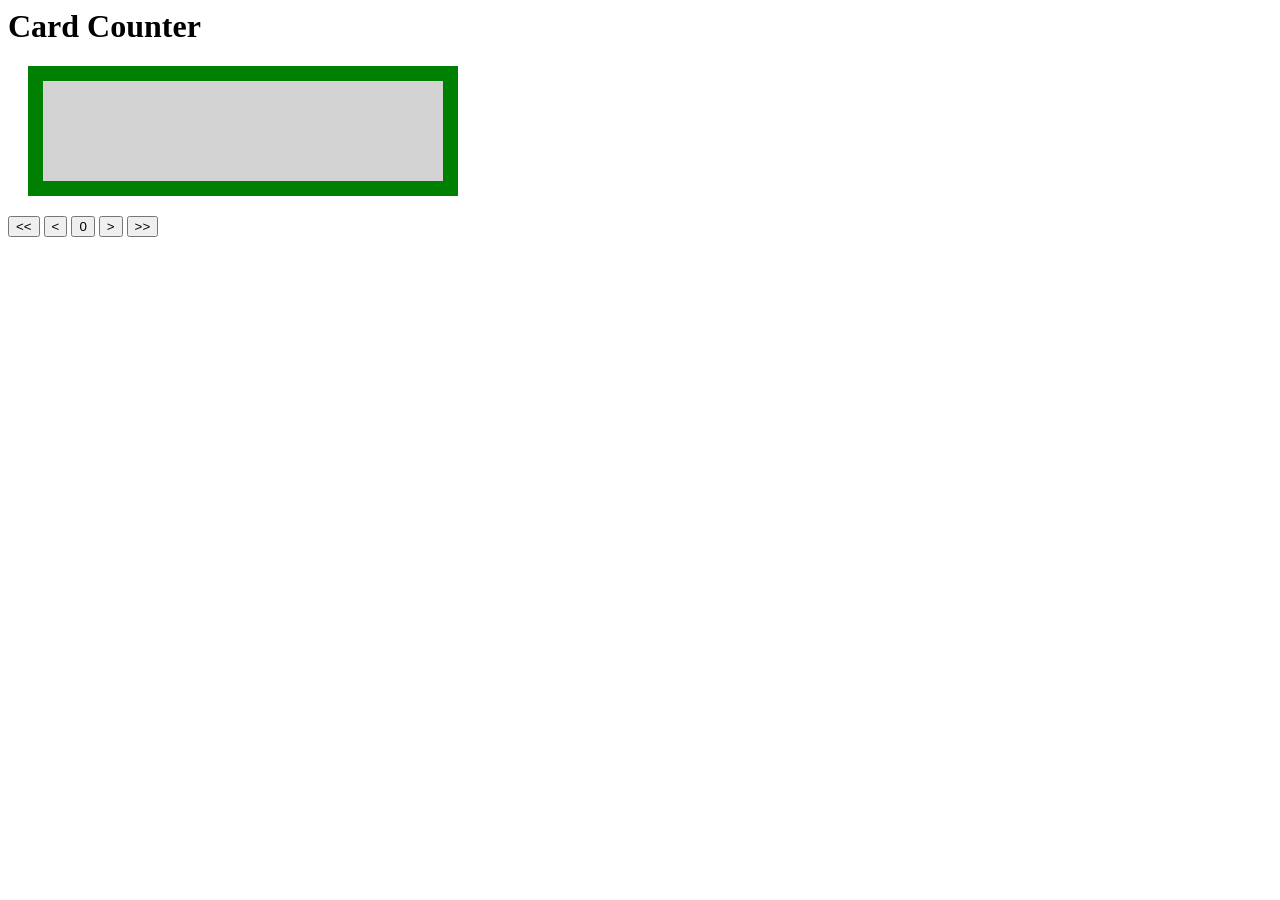
<file: index.html>
<html>
<body class="">
<head>
    <title> This is a bio</title>
    <link href="style.css" rel="stylesheet" type="text/css">
</head>
<script src="api-calls.js"></script>

<h1 id="head">Card Counter</h1>
<div id = "Stuffgoeshere">

</div>

<section id = "cardcounter">
    <div id = "card" class="box">

    </div>
    <div id = "buttons">

    <button id = "minus10" onclick="minus10()"> << </button>
    <button id = "minus1" onclick="minus1()"> < </button>
    <button id = "zero" onclick="zero()"> 0 </button>
    <button id = "plus1" onclick="plus1()"> > </button>
    <button id = "plus10" onclick="plus10()"> >> </button>

    </div>
    <div id = "history">

    </div>

</section>

</body>
</html>
</file>
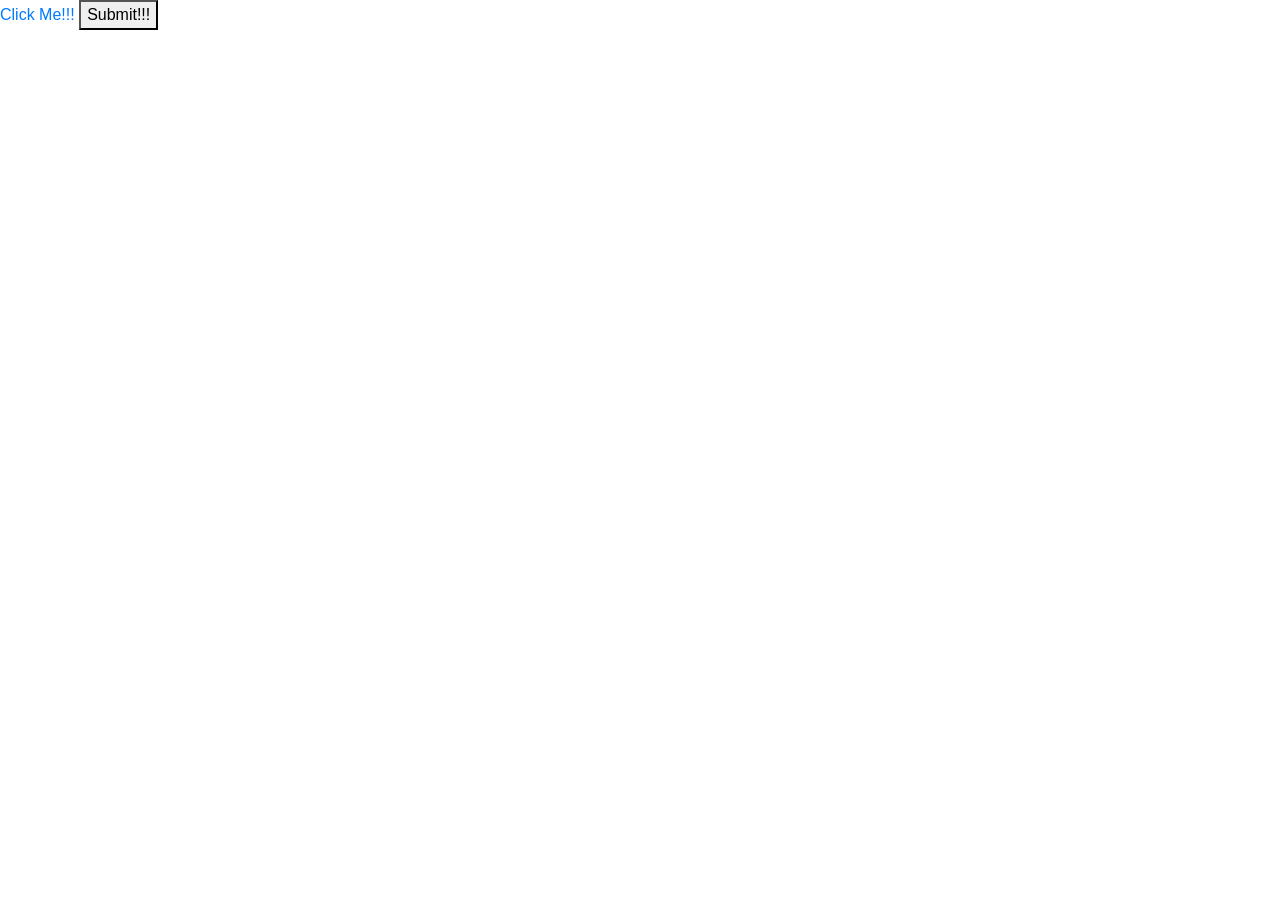
<file: first page.html>
<!DOCTYPE html>
<html lang="en">
<head>
    <meta charset="UTF-8">
    <link rel="stylesheet" href="https://stackpath.bootstrapcdn.com/bootstrap/4.3.1/css/bootstrap.min.css" integrity="sha384-ggOyR0iXCbMQv3Xipma34MD+dH/1fQ784/j6cY/iJTQUOhcWr7x9JvoRxT2MZw1T" crossorigin="anonymous">
    <title>Title</title>
</head>
<body>
<a href="secondPage.html"> Click Me!!!</a>

<button onclick="handleClickButton()">
    Submit!!!
</button>

</body>
<script src="nav.js"></script>
</html>
</file>
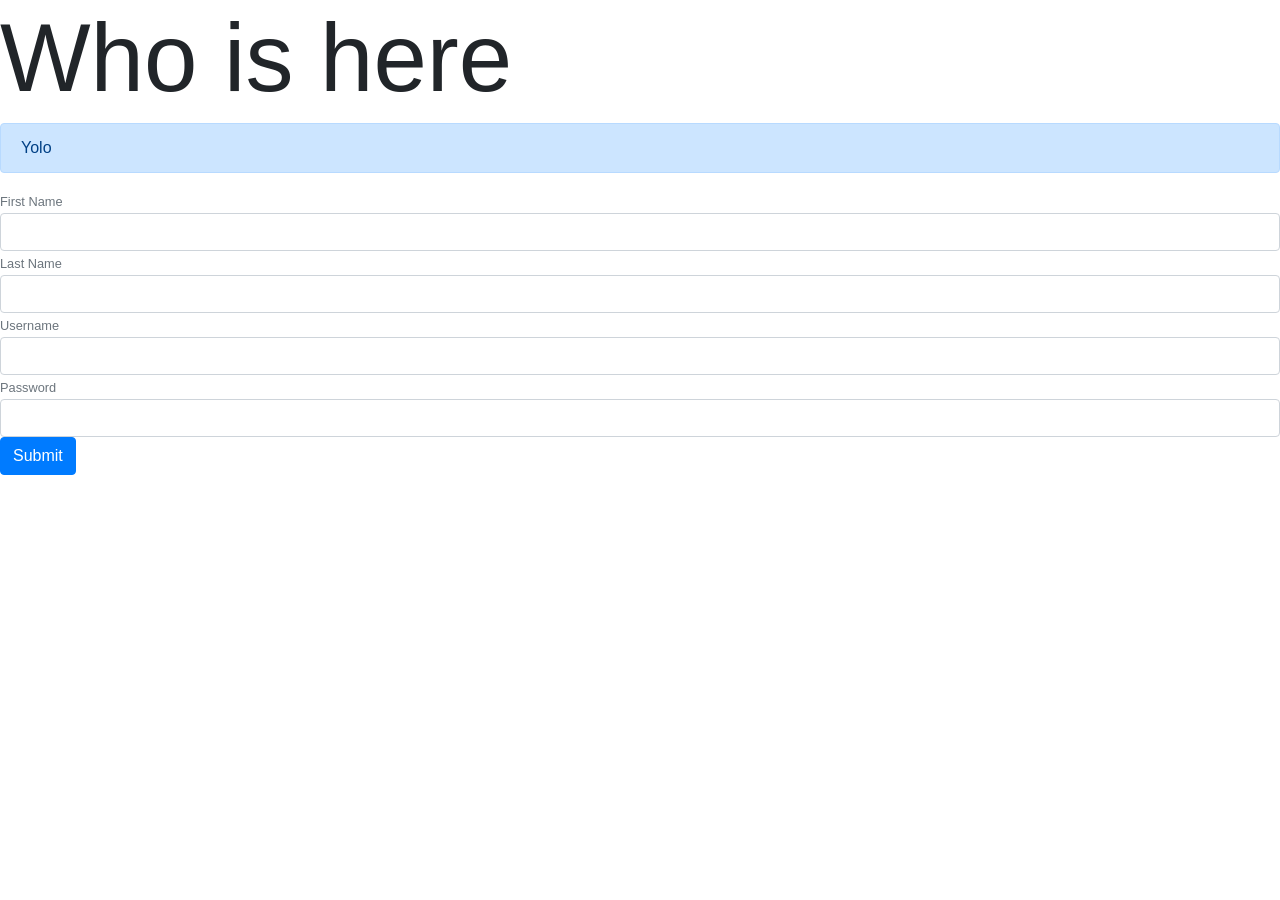
<file: forms.html>
<!DOCTYPE html>
<html lang="en">

<head>
    <link rel="stylesheet" href="https://stackpath.bootstrapcdn.com/bootstrap/4.3.1/css/bootstrap.min.css" integrity="sha384-ggOyR0iXCbMQv3Xipma34MD+dH/1fQ784/j6cY/iJTQUOhcWr7x9JvoRxT2MZw1T" crossorigin="anonymous">
    <meta charset="UTF-8">
    <title>Title</title>
</head>

<h1 id = "toBeChanged" class="display-1"  role="alert"> Who is here </h1>

<body>

<div id = "head" class = "alert alert-primary" role="alert">
Yolo
</div>

<form  onsubmit = "return handleSubmit(this)">
    <small class="text-muted"> First Name</small>
    <input class="form-control" onblur = "updateTitle(this)" id = "firstname" type = "text">

    <small class="text-muted">  Last Name </small>
    <input class="form-control" id = "lastname" type = "text">

    <small class="text-muted">  Username</small>
    <input class="form-control" id = "username" type = "text">

    <small class="text-muted">  Password </small>
    <input class="form-control" id = "pword" type="password">

    <button type="submit" class="btn btn-primary">
        Submit
    </button>

</form>

</body>
<script src = "myScript-2.js"> </script>
<script src="https://code.jquery.com/jquery-3.3.1.slim.min.js" integrity="sha384-q8i/X+965DzO0rT7abK41JStQIAqVgRVzpbzo5smXKp4YfRvH+8abtTE1Pi6jizo" crossorigin="anonymous"></script>
<script src="https://cdnjs.cloudflare.com/ajax/libs/popper.js/1.14.7/umd/popper.min.js" integrity="sha384-UO2eT0CpHqdSJQ6hJty5KVphtPhzWj9WO1clHTMGa3JDZwrnQq4sF86dIHNDz0W1" crossorigin="anonymous"></script>
<script src="https://stackpath.bootstrapcdn.com/bootstrap/4.3.1/js/bootstrap.min.js" integrity="sha384-JjSmVgyd0p3pXB1rRibZUAYoIIy6OrQ6VrjIEaFf/nJGzIxFDsf4x0xIM+B07jRM" crossorigin="anonymous"></script>
</html>
</file>
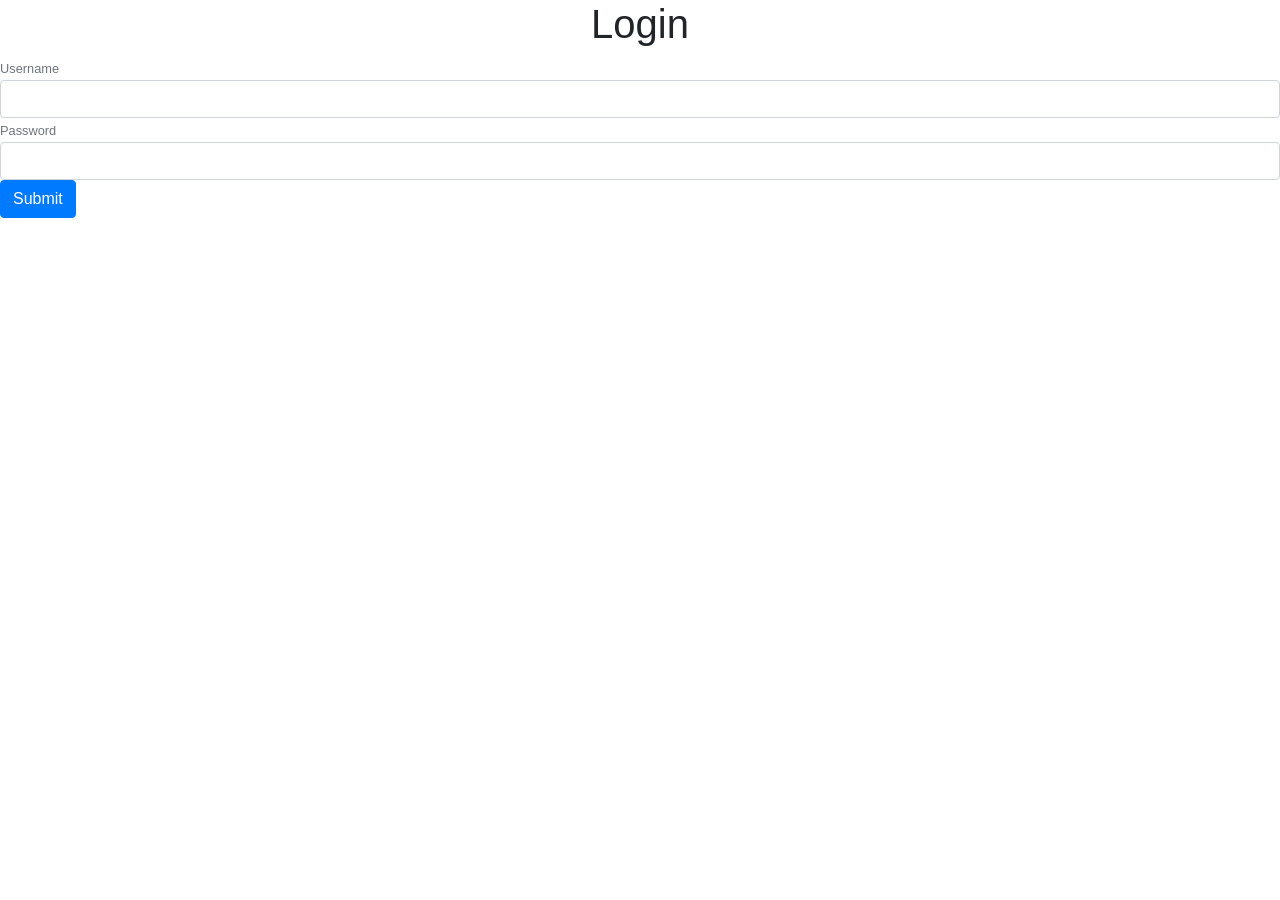
<file: Thursday/Login.html>
<!DOCTYPE html>
<html lang="en">
<head>
    <meta charset="UTF-8">
    <title>Title</title>
    <link rel="stylesheet" href="https://stackpath.bootstrapcdn.com/bootstrap/4.3.1/css/bootstrap.min.css" integrity="sha384-ggOyR0iXCbMQv3Xipma34MD+dH/1fQ784/j6cY/iJTQUOhcWr7x9JvoRxT2MZw1T" crossorigin="anonymous">
    <h1 style="text-align: center"> Login </h1>
</head>
<body>

<div>
    <form onsubmit="return handleThis(this)">

        <small class="text-muted"> Username</small>
        <input class="form-control" id="username" type = "text">

        <small class="text-muted"> Password</small>
        <input class="form-control" id="password" type="password">

        <button type="submit" class="btn btn-primary">
            Submit
        </button>
    </form>
</div>

</body>
<script src="Login.js"></script>
<script src="https://code.jquery.com/jquery-3.3.1.slim.min.js" integrity="sha384-q8i/X+965DzO0rT7abK41JStQIAqVgRVzpbzo5smXKp4YfRvH+8abtTE1Pi6jizo" crossorigin="anonymous"></script>
<script src="https://cdnjs.cloudflare.com/ajax/libs/popper.js/1.14.7/umd/popper.min.js" integrity="sha384-UO2eT0CpHqdSJQ6hJty5KVphtPhzWj9WO1clHTMGa3JDZwrnQq4sF86dIHNDz0W1" crossorigin="anonymous"></script>
<script src="https://stackpath.bootstrapcdn.com/bootstrap/4.3.1/js/bootstrap.min.js" integrity="sha384-JjSmVgyd0p3pXB1rRibZUAYoIIy6OrQ6VrjIEaFf/nJGzIxFDsf4x0xIM+B07jRM" crossorigin="anonymous"></script>
</html>
</file>
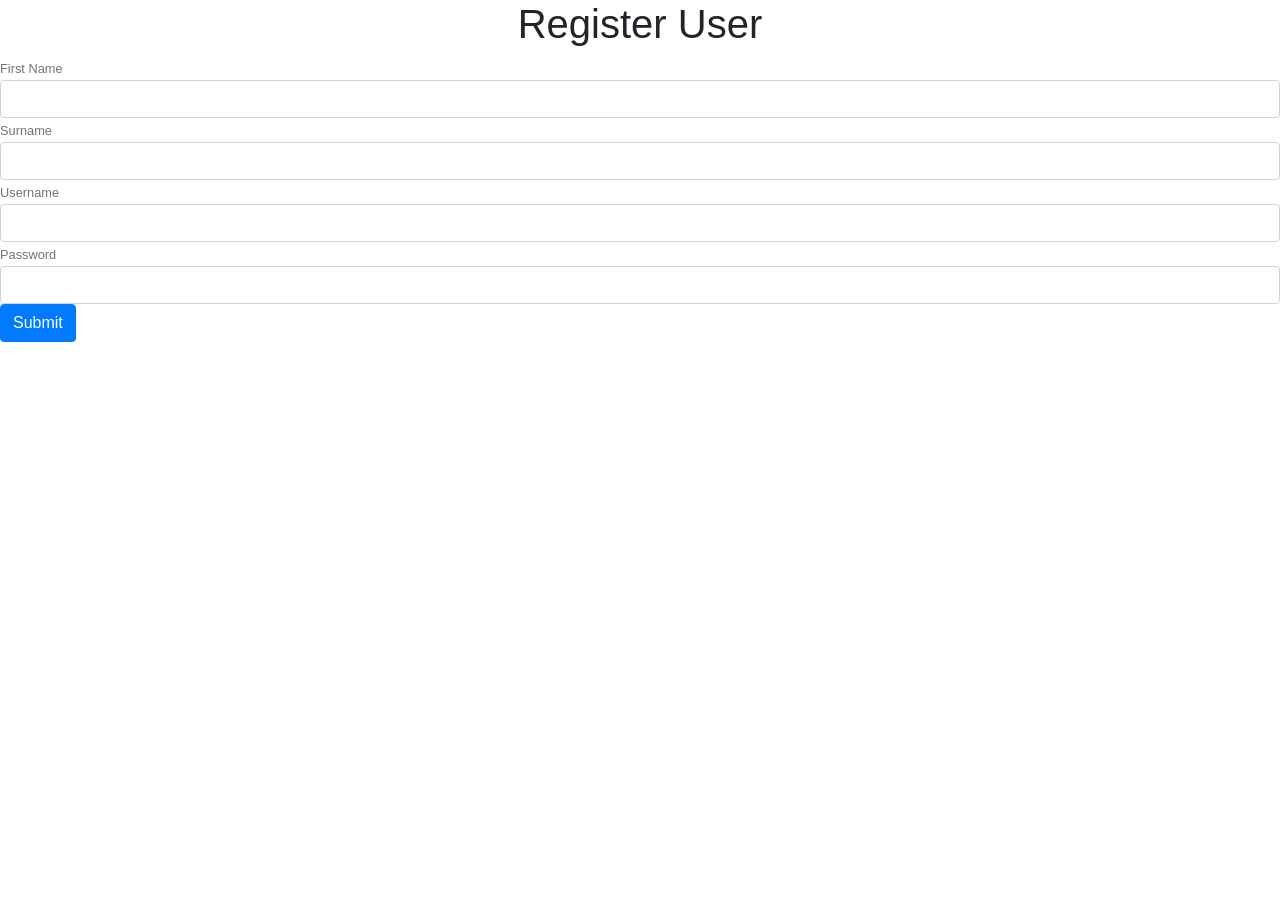
<file: Thursday/register.html>
<!DOCTYPE html>
<html lang="en">
<head>
    <meta charset="UTF-8">
    <link rel="stylesheet" href="https://stackpath.bootstrapcdn.com/bootstrap/4.3.1/css/bootstrap.min.css" integrity="sha384-ggOyR0iXCbMQv3Xipma34MD+dH/1fQ784/j6cY/iJTQUOhcWr7x9JvoRxT2MZw1T" crossorigin="anonymous">
    <title>Title</title>
    <h1 style="text-align: center"> Register User</h1>
</head>
<body>

<div>
<form onsubmit="return handleThis(this)" o>

    <small class="text-muted"> First Name</small>
    <input class="form-control" id ="firstname" type = "text">

    <small class="text-muted"> Surname</small>
    <input class="form-control" id="secondname" type = "text">

    <small class="text-muted"> Username</small>
    <input class="form-control" id="username" type = "text">

    <small class="text-muted"> Password</small>
    <input class="form-control" id="password" type="password">

    <button type="submit" class="btn btn-primary">
        Submit
    </button>
</form>
</div>
</body>

<script src = "register.js"> </script>
<script src="https://code.jquery.com/jquery-3.3.1.slim.min.js" integrity="sha384-q8i/X+965DzO0rT7abK41JStQIAqVgRVzpbzo5smXKp4YfRvH+8abtTE1Pi6jizo" crossorigin="anonymous"></script>
<script src="https://cdnjs.cloudflare.com/ajax/libs/popper.js/1.14.7/umd/popper.min.js" integrity="sha384-UO2eT0CpHqdSJQ6hJty5KVphtPhzWj9WO1clHTMGa3JDZwrnQq4sF86dIHNDz0W1" crossorigin="anonymous"></script>
<script src="https://stackpath.bootstrapcdn.com/bootstrap/4.3.1/js/bootstrap.min.js" integrity="sha384-JjSmVgyd0p3pXB1rRibZUAYoIIy6OrQ6VrjIEaFf/nJGzIxFDsf4x0xIM+B07jRM" crossorigin="anonymous"></script>
</html>
</file>
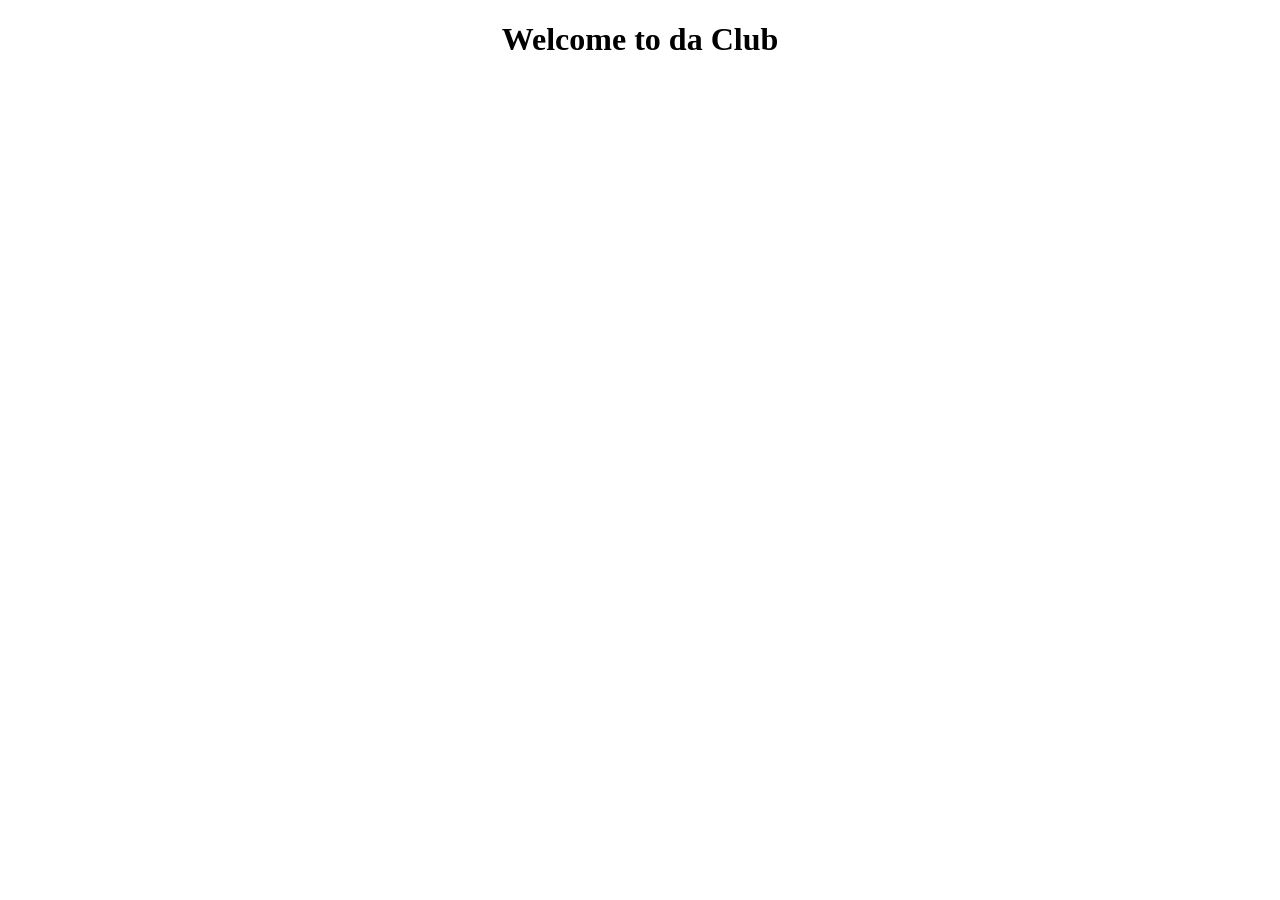
<file: Thursday/view.html>
<!DOCTYPE html>
<html lang="en">
<head>
    <meta charset="UTF-8">
    <title>Title</title>
    <h1 id = "name" style="text-align: center"> Welcome to da Club</h1>
</head>
<body>
<p id = "fname" style="text-align: center"> Hello World</p>
<p id = "sname" style="text-align: center"> Bye</p>

</body>

<script src="view.js"></script>
<script src="https://code.jquery.com/jquery-3.3.1.slim.min.js" integrity="sha384-q8i/X+965DzO0rT7abK41JStQIAqVgRVzpbzo5smXKp4YfRvH+8abtTE1Pi6jizo" crossorigin="anonymous"></script>
<script src="https://cdnjs.cloudflare.com/ajax/libs/popper.js/1.14.7/umd/popper.min.js" integrity="sha384-UO2eT0CpHqdSJQ6hJty5KVphtPhzWj9WO1clHTMGa3JDZwrnQq4sF86dIHNDz0W1" crossorigin="anonymous"></script>
<script src="https://stackpath.bootstrapcdn.com/bootstrap/4.3.1/js/bootstrap.min.js" integrity="sha384-JjSmVgyd0p3pXB1rRibZUAYoIIy6OrQ6VrjIEaFf/nJGzIxFDsf4x0xIM+B07jRM" crossorigin="anonymous"></script>
</html>
</file>
<file: style.css>
.box {
    background-color: lightgrey;
    width: 300px;
    border: 15px solid green;
    padding: 50px;
    margin: 20px;
}

h2{
    border: 5px solid red;
}

.wow{
    border: 5px solid orange;
}

{
    width: 100px;
    background-color: red;
    animation-name: example;
    animation-duration: 4s;
    transition: ease-in;
    animation-iteration-count: infinite;

}

p1{
    width: 100px;
    height: 100px;
    background: red;
    -webkit-transition: width 2s, height 2s, -webkit-transform 2s; /* Safari */
    transition: width 2s, height 2s, transform 2s;
}

@keyframes example {
    from {background-color: red;}
    to {background-color: yellow;}
}
</file>
